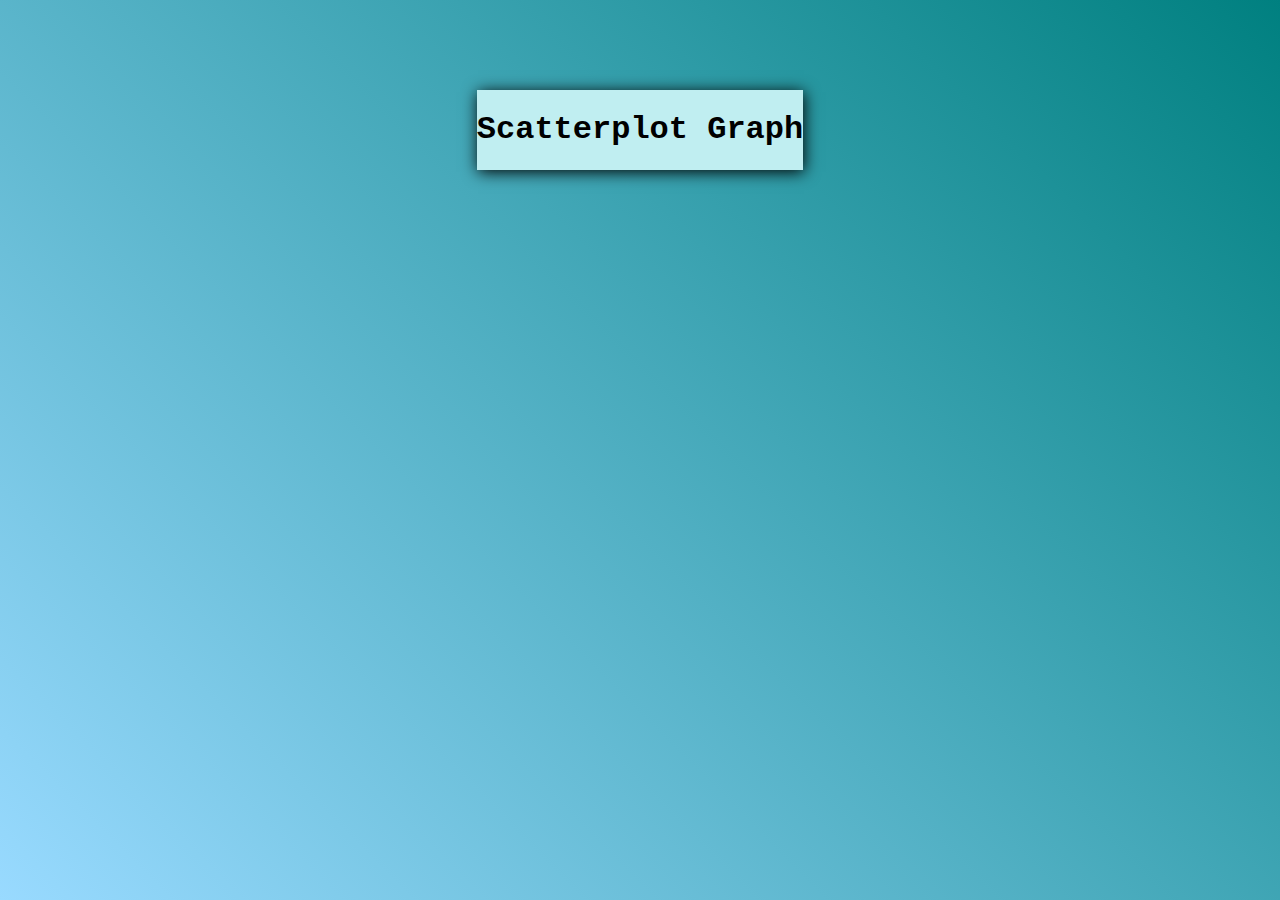
<file: Scatterplot Graph/index.html>
<!DOCTYPE html>
<html lang="en">
  <head>
    <meta charset="UTF-8" />
    <meta name="viewport" content="width=device-width, initial-scale=1.0" />
    <meta http-equiv="X-UA-Compatible" content="ie=edge" />
    <title>Scatter Plot</title>
    <link rel="stylesheet" href="style.css" />
  </head>
  <body>
    <div class="main">
      <div class="container">
        <h1 id="title">Scatterplot Graph</h1>
        <div id="chart-area"></div>
      </div>
    </div>
    <script src="https://d3js.org/d3.v5.js"></script>
    <script src="main.js"></script>
  </body>
</html>
</file>
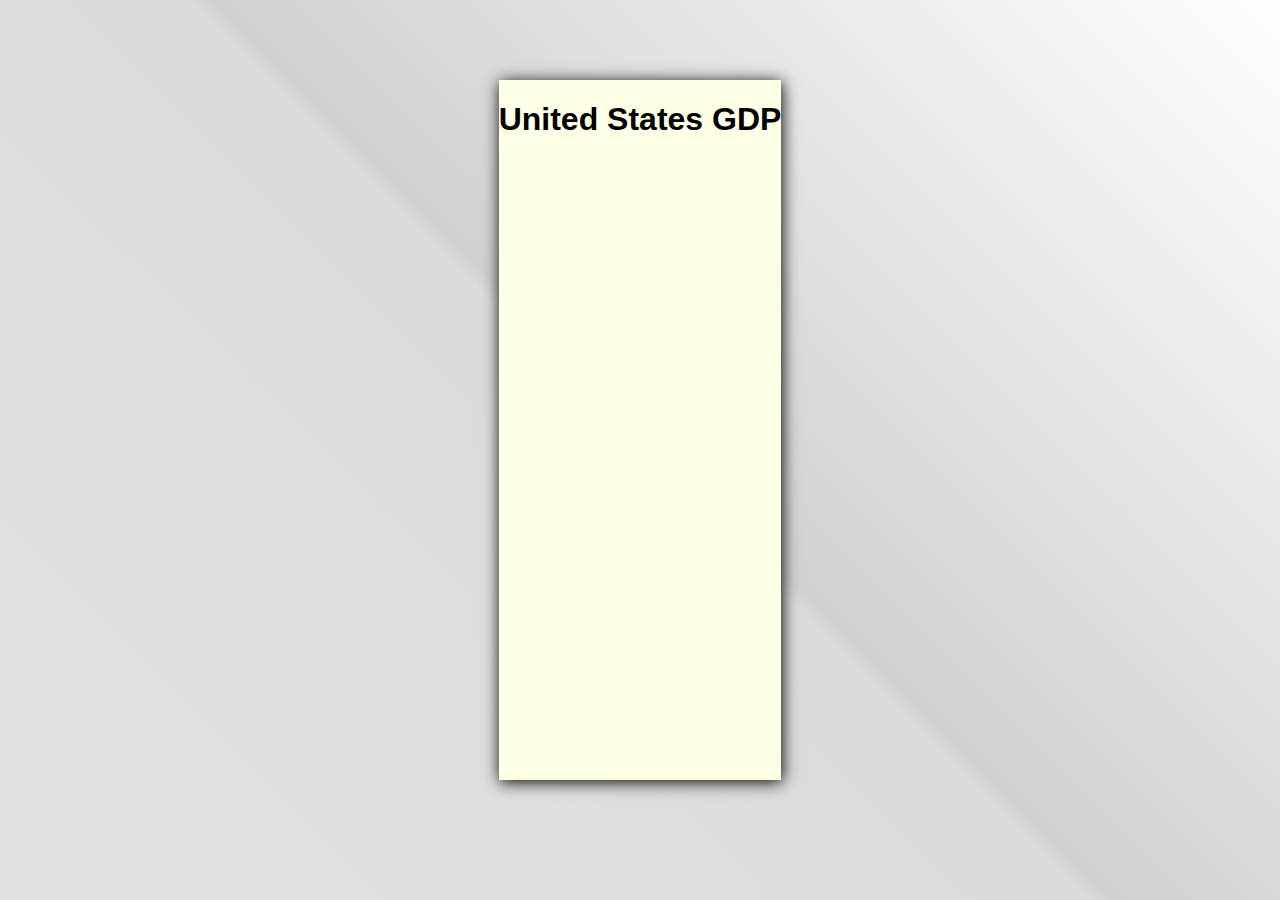
<file: Visualize Data with a Bar Chart/index.html>
<!DOCTYPE html>
<html lang="en">
  <head>
    <meta charset="UTF-8" />
    <meta name="viewport" content="width=device-width, initial-scale=1.0" />
    <meta http-equiv="X-UA-Compatible" content="ie=edge" />
    <title>Bar Chart</title>
    <link rel="stylesheet" href="css/style.css" />
  </head>
  <body>
    <div class="main">
      <div class="container">
        <h1 id="title">United States GDP</h1>
        <div id="chart-area"></div>
      </div>
    </div>
    <script src="https://d3js.org/d3.v5.js"></script>
    <script src="js/main.js"></script>
  </body>
</html>
</file>
<file: Scatterplot Graph/style.css>
html {
  height: 100%;
  background: -moz-linear-gradient(45deg, #99daff 0%, #008080 100%); /* ff3.6+ */
  background: -webkit-gradient(linear, left bottom, right top, color-stop(0%, #99daff), color-stop(100%, #008080)); /* safari4+,chrome */
  background: -webkit-linear-gradient(45deg, #99daff 0%, #008080 100%); /* safari5.1+,chrome10+ */
  background: -o-linear-gradient(45deg, #99daff 0%, #008080 100%); /* opera 11.10+ */
  background: -ms-linear-gradient(45deg, #99daff 0%, #008080 100%); /* ie10+ */
  background: linear-gradient(45deg, #99daff 0%, #008080 100%); /* w3c */
  filter: progid:DXImageTransform.Microsoft.gradient( startColorstr='#008080', endColorstr='#99DAFF',GradientType=1 ); /* ie6-9 */
}

body {
  margin: 0;
}

.main {
  display: flex;
  justify-content: center;
}

.container {
  height: auto;
  box-shadow: 1px 2px 15px #000;
  overflow: auto;
  margin: auto;
  margin-top: 90px;
  background: #c0eef1;
}

h1 {
  font-family: "Courier New", Courier, monospace;
}

svg {
  margin: 0 auto;
}

#title {
  text-align: center;
}

div.tooltip {
  position: absolute;
  padding: 10px;
  font: 12px sans-serif;
  background: lightsteelblue;
  border: 0px;
  border-radius: 4px;
  pointer-events: none;
  box-shadow: 1px 2px 15px #000;
}

p#doping {
  margin-bottom: 0;
}
</file>
<file: Visualize Data with a Bar Chart/css/style.css>
html {
	height:100%;
	 /* Permalink - use to edit and share this gradient: http://colorzilla.com/gradient-editor/#e2e2e2+0,dbdbdb+50,d1d1d1+51,fefefe+100;Grey+Gloss+%231 */
  background: #e2e2e2; /* Old browsers */
  background: -moz-linear-gradient(45deg, #e2e2e2 0%, #dbdbdb 50%, #d1d1d1 51%, #fefefe 100%); /* FF3.6-15 */
  background: -webkit-linear-gradient(45deg, #e2e2e2 0%, #dbdbdb 50%, #d1d1d1 51%, #fefefe 100%); /* Chrome10-25,Safari5.1-6 */
  background: linear-gradient(45deg, #e2e2e2 0%, #dbdbdb 50%, #d1d1d1 51%, #fefefe 100%); /* W3C, IE10+, FF16+, Chrome26+, Opera12+, Safari7+ */
  filter: progid:DXImageTransform.Microsoft.gradient( startColorstr='#e2e2e2', endColorstr='#fefefe',GradientType=1 ); /* IE6-9 fallback on horizontal gradient */
}

body {
  margin: 0;
 
}

.main {
  display: flex;
  justify-content: center;
}

.container {
  height: 700px;
  box-shadow: 1px 2px 15px #000;
  overflow: auto;
  margin: auto;
  margin-top: 80px;
  background-color: #ffffe6;
}

h1 {
  font-family: "Trebuchet MS", Helvetica, sans-serif;
}

svg {
  margin: 0 auto;
}

#title {
  text-align: center;
}

div.tooltip {
  position: absolute;
  text-align: center;
  width: 150px;
  padding: 10px 0;
  font: 16px sans-serif;
  background: lightsteelblue;
  border: 0px;
  border-radius: 4px;
  pointer-events: none;
  box-shadow: 1px 2px 15px #000;
}
</file>
